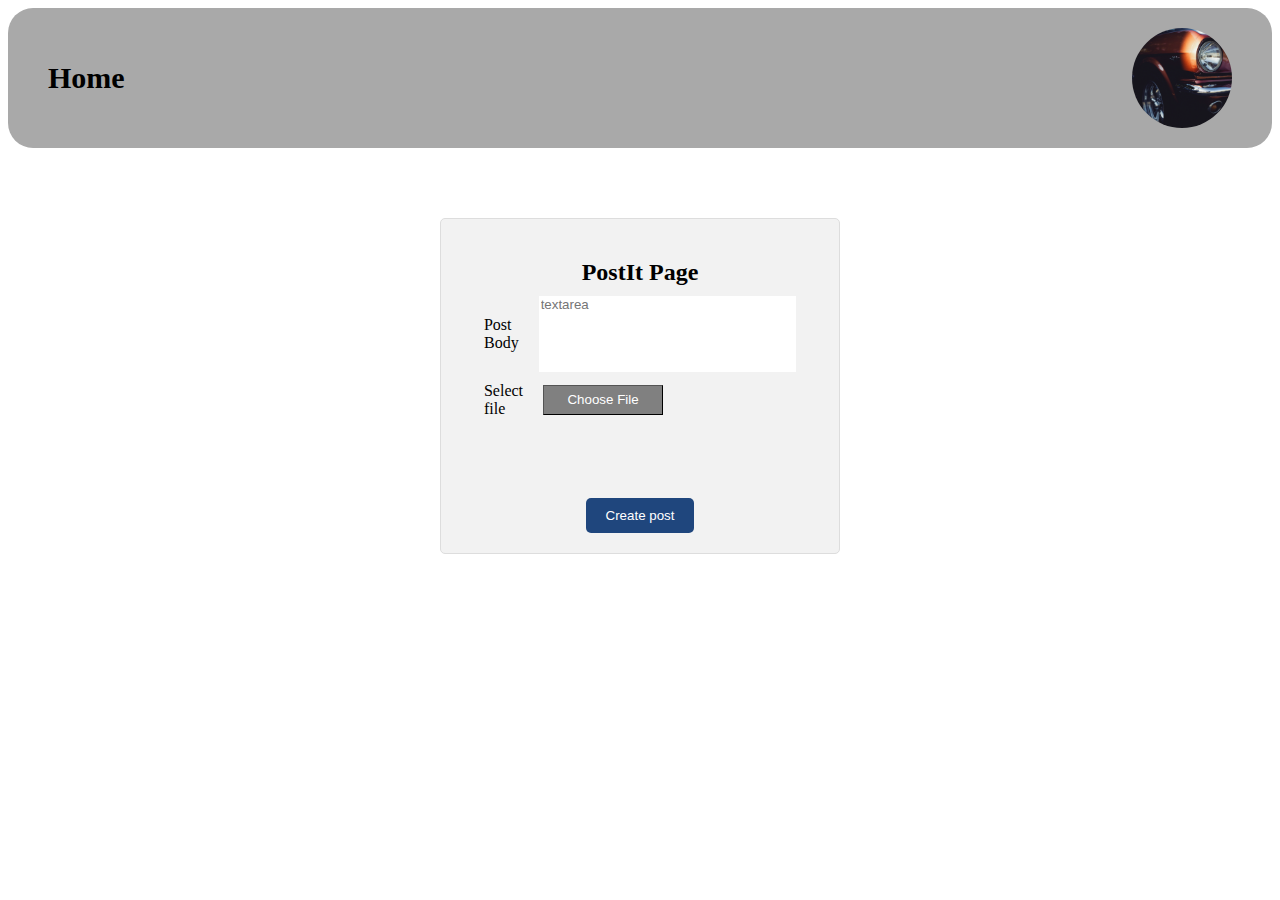
<file: addPost.html>
<!DOCTYPE html>
<html lang="en">
<head>
    <meta charset="UTF-8">
    <meta name="viewport" content="width=device-width, initial-scale=1.0">
    <title>Postit Page</title>
    <link rel="stylesheet" href="styles/postit.css">
    <link rel="stylesheet" href="styles/dropdown.css">
    <script src="scripts/dropdown.js"></script>
</head>
<body>
<div class="header">
    <div class="navi_lingid">
        <a href="index.html" class="link"> Home </a>
    </div>
    <div class="profiilikas_navi">
        <img src="img/1.jpeg" class="navigeerimisePilt" id="profileImage"/>
    </div>
</div>
<div class="empty"></div>
<div class="post-form">
    <h2>PostIt Page</h2>
    <form action="#" method="post">
        <div class="form-group">
            <label for="post-body" class="post-body-text">Post<br>Body</label>
            <input type="text" id="post-body" name="post-body" required placeholder="textarea">
        </div>
        <div class="form-group">
            <label for="image-upload" class="select-button">Select<br> file</label>
            <input type="file" id="image-upload" name="image-upload" accept="image/*" required>
        </div>
        <div class="empty"></div>
        <div class="centered">
            <button type="submit" formaction="index.html" class="button-primary">Create post</button>
        </div>
    </form>
</div>
</body>
</html>
</file>
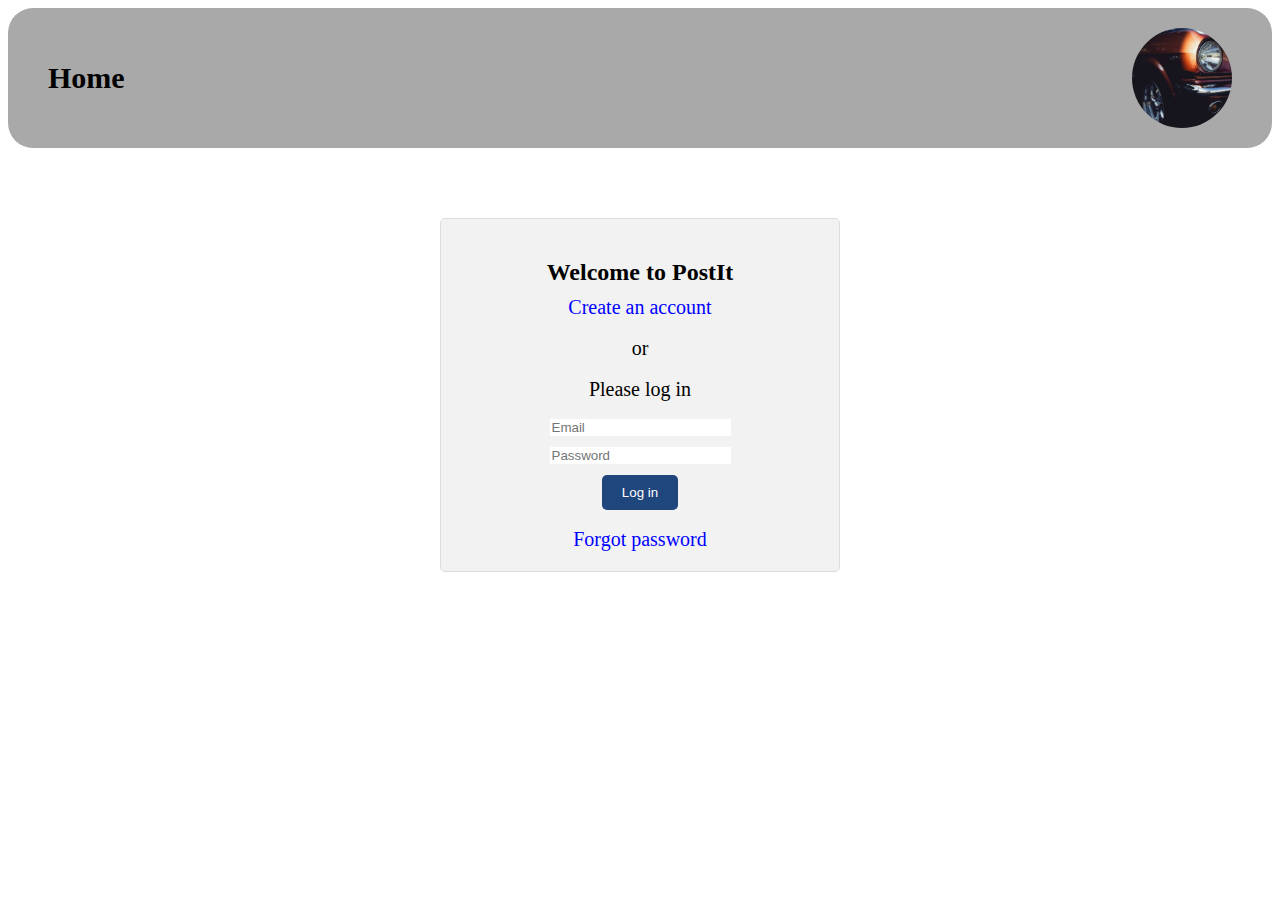
<file: login.html>
<!DOCTYPE html>
<html lang="en">
<head>
    <meta charset="UTF-8">
    <meta name="viewport" content="width=device-width, initial-scale=1.0">
    <title>Postit Page</title>
    <link rel="stylesheet" href="styles/login.css">
    <link rel="stylesheet" href="styles/dropdown.css">
    <script src="scripts/dropdown.js"></script>
</head>
<body>
    <div class="peakast">
        <div class="header">
            <div class="navi_lingid">
                <a href="index.html" class="link"> Home </a>
            </div>
            <div class="profiilikas_navi">
                <img src="img/1.jpeg" class="navigeerimisePilt" id="profileImage"/>
            </div>
        </div>
        <div class="empty"></div>
        <div class="post-form">
            <h2>Welcome to PostIt</h2>
            <a href="#" id="kasutaja">Create an account</a><br>
            <a>or</a><br>
            <a>Please log in</a><br>
            <form action="#" method="post">
                <div class="form-group">
                    <input type="email" id="email" name="email" placeholder="Email" required><br>
                </div>
                <div class="form-group">
                    <input type="password" id="password" name="password" placeholder="Password" required><br>
                </div>
                <div class="centered">
                    <button type="submit" formaction="index.html" class="button-primary">Log in</button>
                </div>
            </form>
            <br><a href="#" id="parool">Forgot password</a>
        </div>
    </div>
</body>
</html>
</file>
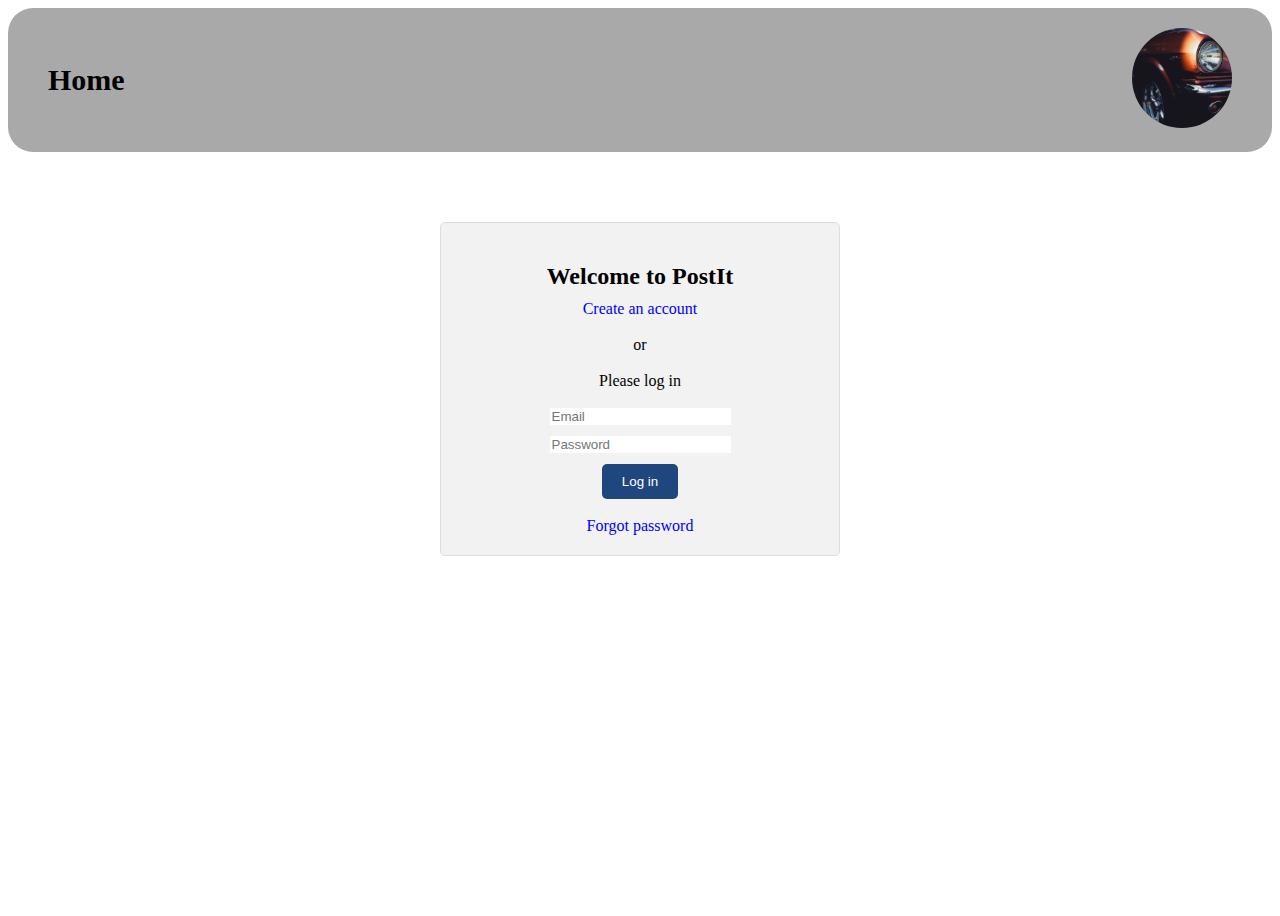
<file: uusLogin.html>
<!DOCTYPE html>
<html lang="en">
<head>
    <meta charset="UTF-8">
    <meta name="viewport" content="width=device-width, initial-scale=1.0">
    <title>Postit Page</title>
    <link rel="stylesheet" href="styles/uusLogin.css">
</head>
<body>
<div>
    <div class="peakast">
        <div class="header">
            <div class="navi_lingid">
                <a href="index.html" class="link"> Home </a>
            </div>
            <div class="profiilikas_navi">
                <a href="login.html"><img src="img/1.jpeg" class="navi_profiilikas"/></a>
            </div>
        </div>
        <div class="empty"></div>
        <div class="post-form">
            <h2>Welcome to PostIt</h2>
            <a href="#" id="kasutaja">Create an account</a><br>
            <a>or</a><br>
            <a>Please log in</a><br>
            <form action="#" method="post">
                <div class="form-group">
                    <input type="email" id="email" name="email" placeholder="Email" required><br>
                </div>
                <div class="form-group">
                    <input type="password" id="password" name="password" placeholder="Password" required><br>
                </div>
                <div class="centered">
                    <button type="submit" formaction="index.html" class="button-primary">Log in</button>
                </div>
            </form>
            <br><a href="#" id="parool">Forgot password</a>
        </div>
    </div>
</div>
</body>
</html>
</file>
<file: styles/postit.css>
* {
    box-sizing:border-box;
    border-width:0;
    border-style:solid;
}

.post-form {
    background-color: #f2f2f2;
    padding: 20px;
    border: 1px solid #ddd;
    border-radius: 5px;
    max-width: 400px;
    margin: 0 auto;
    display: flex;
    flex-direction: column;
    align-items: center;
}
.form-group {
    display: flex;
    flex-direction: row;
    align-items: center;
    margin-bottom: 10px;
}

#image-upload[type=file]::file-selector-button {
    padding: .2em .4em;
    background-color: grey;
    color: white;
    border-width: 1px;
    width: 120px;
    height: 30px;

}

#image-upload[type=file] {
    color: transparent;
}
.select-button {
    padding-right: 20px;
}

.label {
    flex: 1;
    margin-right: 10px;
    text-align: right;
}


.button-primary {
    background-color: #1f467d;
    color: #fff;
    border: none;
    padding: 10px 20px;
    border-radius: 5px;

}

.empty {
    padding-top: 70px;
}
.centered {
    display: flex;
    flex-direction: column;
    align-items: center;
}

.form-group + input {
    flex: 2
}

.post-form > h2 {
    margin-bottom: 10px;
}

a {
    color:black;
    text-decoration:none;
}


.header {
    flex:0 0 auto;
    width:100%;
    display:flex;
    align-items:center;
    border-radius:25px;
    justify-content:flex-start;
    background-color:#a9a9a9;
    padding:20px 40px
}

.navi_lingid {
    flex:0 0 auto;
    width:50%;
    height:100px;
    display:flex;
    align-items:center;
    justify-content:flex-start
}

.link {
    font-size:30px;
    font-weight:600;
    margin:0
}
.link:hover {
    background-color: lightgray;
}
.post-body-text {
    padding-right: 20px;
}


#post-body {
    width: 100%;
    padding-bottom: 60px;
}

.profiilikas_navi {
    width:50%;
    display:flex;
    align-items:center;
    justify-content:flex-end
}

.navigeerimisePilt {
    width:100px;
    height:100px;
    object-fit:cover;
    border-radius:50px
}
</file>
<file: styles/dropdown.css>
.profiilikas_navi {
    position: relative;
}

.dropdown {
    display: none;
    position: absolute;
    background-color: #A9A9A9;
    min-width: 160px;
    box-shadow: 0px 8px 16px 0px rgba(0,0,0,0.2);
    padding: 12px;
    z-index: 1;
    top: 100%;
    border-radius: 15px;
    border: 3px solid white;
}
</file>
<file: styles/login.css>
* {
    box-sizing:border-box;
    border-width:0;
    border-style:solid
}

.post-form {
    background-color: #f2f2f2;
    padding: 20px;
    border: 1px solid #ddd;
    border-radius: 5px;
    max-width: 400px;
    margin: 0 auto;
    display: flex;
    flex-direction: column;
    align-items: center;
}

.form-group {
    display: flex;
    flex-direction: row;
    align-items: center;
    margin-bottom: 10px;
}

#kasutaja, #parool {
    color: blue;
}

.empty {
    padding-top: 70px;
}
.centered {
    display: flex;
    flex-direction: column;
    align-items: center;
}

.post-form > h2 {
    margin-bottom: 10px;
}

a {
    color:black;
    text-decoration:none;
}


.peakast {
    overflow:auto;
    min-height:100vh;
}

.header {
    flex:0 0 auto;
    width:100%;
    display:flex;
    align-items:center;
    border-radius:25px;
    justify-content:flex-start;
    background-color:#a9a9a9;
    padding:20px 40px
}

.navi_lingid {
    flex:0 0 auto;
    width:50%;
    height:100px;
    display:flex;
    align-items:center;
    justify-content:flex-start
}

.link {
    font-size:30px;
    font-weight:600;
    margin:0
}
.link:hover {
    background-color: lightgray;
}

.profiilikas_navi {
    width:50%;
    display:flex;
    align-items:center;
    justify-content:flex-end
}

.navigeerimisePilt {
    width:100px;
    height:100px;
    object-fit:cover;
    border-radius:50px
}

.post-form h2 ~ a {
    font-size: 20px;
}

.centered button {
    background-color: #1f467d;
    color: #fff;
    border: none;
    padding: 10px 20px;
    border-radius: 5px;
}

.profiilikaDropdown-active {
    display: block;
    background-color: rgb(128, 128, 128);
    padding: 10px;
    border-radius: 20px;
}
</file>
<file: styles/uusLogin.css>
* {
    box-sizing:border-box;
    border-width:0;
    border-style:solid
}

.post-form {
    background-color: #f2f2f2;
    padding: 20px;
    border: 1px solid #ddd;
    border-radius: 5px;
    max-width: 400px;
    margin: 0 auto;
    display: flex;
    flex-direction: column;
    align-items: center;
}

.form-group {
    display: flex;
    flex-direction: row;
    align-items: center;
    margin-bottom: 10px;
}

#kasutaja, #parool {
    color: blue;
}


.select-button {
    padding-right: 20px;
}

.label {
    flex: 1;
    margin-right: 10px;
    text-align: right;
}

.input {
    flex: 2;
}


.button-primary {
    background-color: #1f467d;
    color: #fff;
    border: none;
    padding: 10px 20px;
    border-radius: 5px;

}

.empty {
    padding-top: 70px;
}
.centered {
    display: flex;
    flex-direction: column;
    align-items: center;
}

.post-form > h2 {
    margin-bottom: 10px;
}

a {
    color:black;
    text-decoration:none;
}


.peakast {
    overflow:auto;
    min-height:100vh;
}

.header {
    flex:0 0 auto;
    width:100%;
    display:flex;
    align-items:center;
    border-radius:25px;
    justify-content:flex-start;
    background-color:#a9a9a9;
    padding:20px 40px
}

.navi_lingid {
    flex:0 0 auto;
    width:50%;
    height:100px;
    display:flex;
    align-items:center;
    justify-content:flex-start
}

.link {
    font-size:30px;
    font-weight:600;
    margin:0
}
.link:hover {
    background-color: beige;
}
.post-body-text {
    padding-right: 20px;
}


#post-body {
    width: 100%;
    padding-bottom: 60px;
}

.profiilikas_navi {
    width:50%;
    display:flex;
    align-items:center;
    justify-content:flex-end
}

.navi_profiilikas {
    width:100px;
    height:100px;
    object-fit:cover;
    border-radius:50px
}

link:hover {
    background-color: lightgray;
}
</file>
